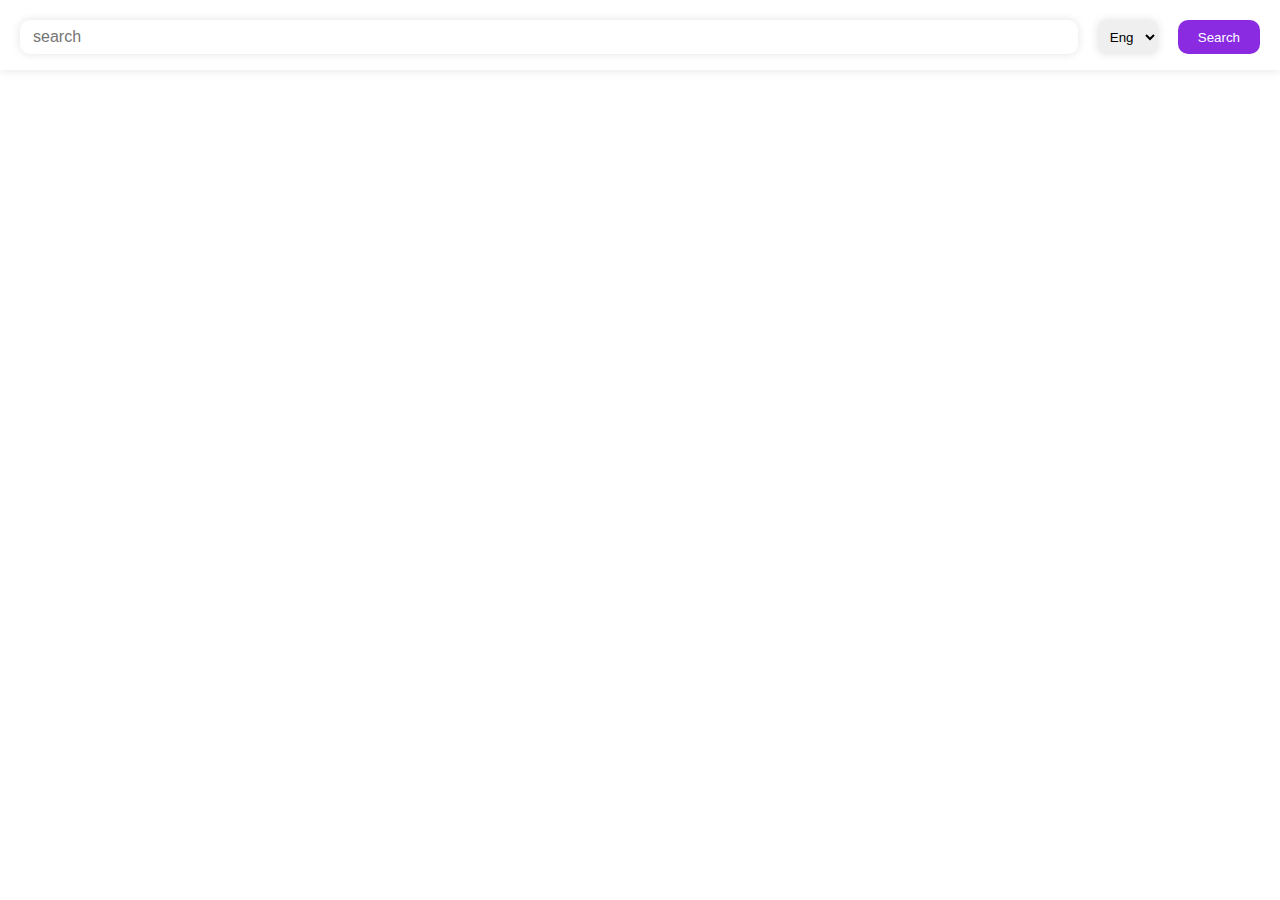
<file: index.html>
<!DOCTYPE html>
<html lang="en">
<head>
    <meta charset="UTF-8">
    <meta name="viewport" content="width=device-width, initial-scale=1.0">
    <title>Countries</title>
    <link rel="stylesheet" href="./style/main.css">
    <script src="./script/app.js" defer></script>
</head>
<body>
    
    <header>
        <form id="form">
            <input type="text" placeholder="search" id="search">
            <select id="select">
                <option class="optEng" id="eng">Eng</option>
                <option class="optUzb" id="uzb">Uzb</option>
                <option class="optRus" id="rus">Rus</option>
            </select>
            <button class="btn" type="submit">Search</button>

        </form>
    </header>
    <marquee class="marquee"></marquee>

    <div class="wrapper">   
    </div>

</body>
</html>
</file>
<file: style/main.css>
*{
    margin: 0;
    padding: 0;
    box-sizing: border-box;
    text-decoration: none;
}

body{
    font-family: sans-serif;
}

header{
    padding: 20px;
    box-shadow: 0 0 10px rgb(227, 227, 227);
    height: 70px;
}
#form{
    display: flex;
    gap: 20px;
    width: 100%;
}

#form input{
    flex: 1;
    padding: 8px;
    font-size: 1rem;
    border: none;
    outline: none;
    box-shadow: 0 0 10px rgb(227, 227, 227);
    border-radius: 10px;
    text-indent: 5px;
}

#form .btn{
    padding: 8px 20px;
    border: none;
    border-radius: 10px;
    background-color: blueviolet;
    color: #fff;
}

.wrapper{
    padding: 20px;
    display: grid;
    grid-template-columns: repeat(4, 1fr);
    gap: 30px;
    
}

.card{
    margin: 0 auto;
    gap: 20px;
    height: auto;
    box-shadow: 0 0 10px rgb(227, 227, 227);
    border-radius: 10px;
    padding: 20px;
}

.card-title{
    padding: 10px;
    display: flex;
    flex-direction: column;
    justify-content: space-between;
    margin-top: 20px;
    box-shadow: 0 0 10px rgb(227, 227, 227);
    gap: 10px 0;
    border-radius: 5px;

}
.card-title p{
    color: dodgerblue;
}

.card-title p:active{
    color: blueviolet;
}

.first-img{
    width: 300px;
    height: 200px;
    box-shadow: 0 0 10px rgb(227, 227, 227);
    aspect-ratio: 1/1;
}

.last-img{
    width: 100px;
    height: 100px;
    object-fit: contain;
}
.learn-more{
    color: dodgerblue;
    padding: 10px;
    box-shadow: 0 0 10px rgb(227, 227, 227);
    border-radius: 10px;
    width: 105px;
    transition: all .3s ease-in-out;
}

.learn-more:hover{
    color: blueviolet;
}

.learn-more:active{
    transform: scale(.9);
}

.about-main-wrapper{
    display: flex;
    gap: 50px;
    padding: 20px;
    /* background-color: dodgerblue; */

}

.about-main-wrapper .first-img{
    width: 100%;
    height: 400px;
    box-shadow: 0 0 10px rgb(227, 227, 227);
}

.about-main-wrapper .last-img{
    width: 100%;
    height: 300px;

}
.about-main-wrapper a{
    background-color: gold;
    /* color: red; */
    /* text-decoration: none; */
}

.images{
    width: 100%;
    display: flex;
    flex-direction: column;
    gap: 50px;
}

.about-wrapper-title{
    width: 100%;
    display: flex;
    flex-direction: column;
    gap: 30px;
}

#select{
    border: none;
    box-shadow: 0 0 10px rgb(227, 227, 227);
    padding: 8px;
    border-radius: 8px;
    outline: none;
}

.marquee{
    display: flex;
    width: 100%;
    margin-top: 20px;
}

.mark-img{
    width: 30px;
    height: 20px;
}
</file>
